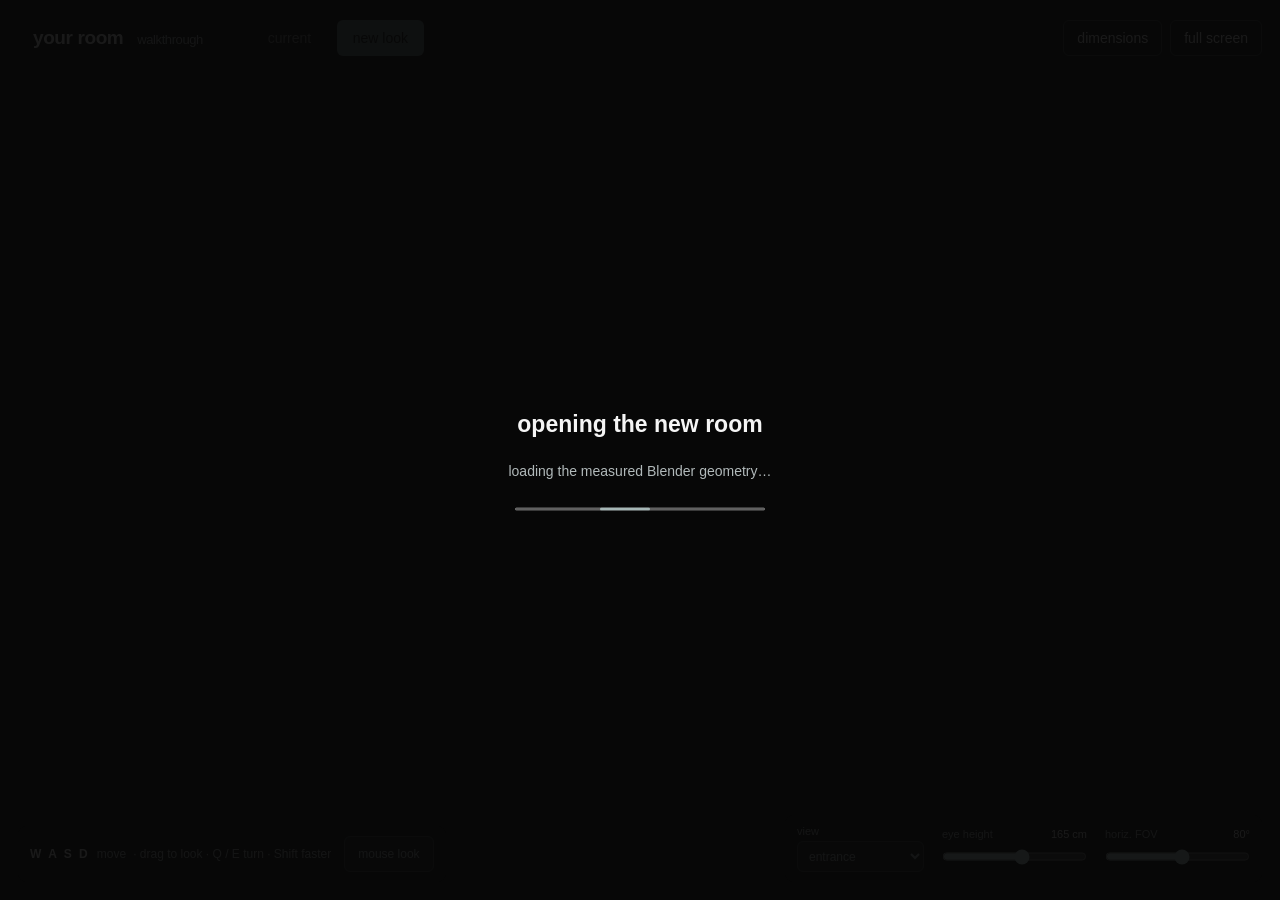
<file: index.html>
<!doctype html><html lang="en"><head><meta charset="utf-8"><meta name="viewport" content="width=device-width,initial-scale=1"><meta http-equiv="refresh" content="0;url=walkthrough/"><title>Measured room walkthrough</title></head><body><a href="walkthrough/">Open the room walkthrough</a> · <a href="room-before-and-after.pdf">View the before and after PDF</a></body></html>
</file>
